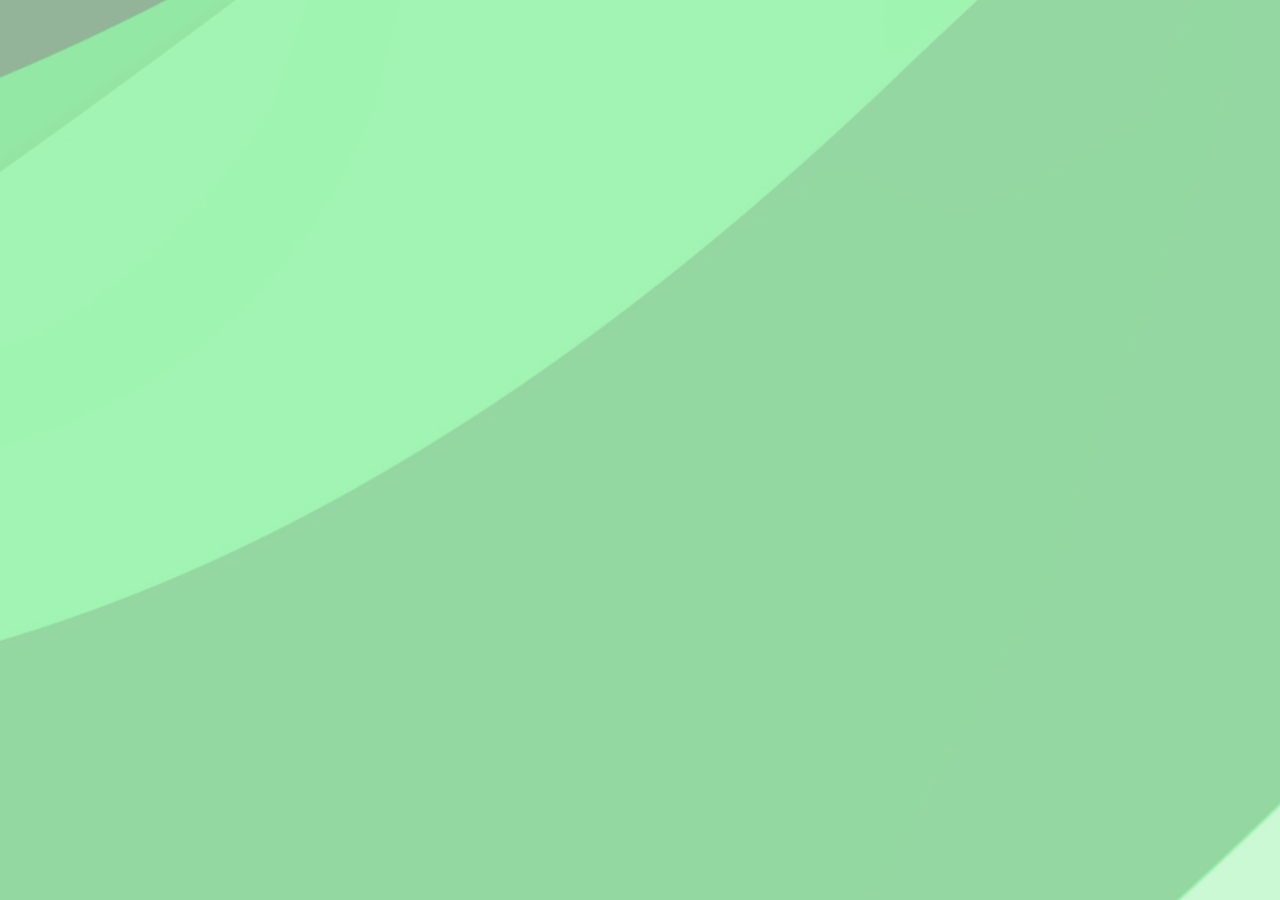
<file: Al final proj/articles.html>
<!DOCTYPE html>
<html lang="en">
  <head>
    <meta charset="UTF-8" />
    <meta http-equiv="X-UA-Compatible" content="IE=edge" />
    <meta name="viewport" content="width=, initial-scale=1.0" />
    <link rel="stylesheet" href="style.css" />
    <title>Articles</title>
    <style>
      body {
        background-image: url("images/background.jpg");
        background-repeat: no-repeat;
      }
      h1 {
        padding: 15px;
        margin-top: 15px;

        text-align: center;
      }
    </style>
  </head>
  <body>
    <iframe
      src="https://publuu.com/flip-book/22941/72399/page/1?embed"
      width="100%"
      height="750"
      scrolling="no"
      frameborder="0"
      allowfullscreen=""
      class="publuuflip"
    ></iframe>
    <script
      async
      defer
      src="https://publuu.com/flip-book/assets/scripts/embed2911.js"
    ></script>
  </body>
</html>
</file>
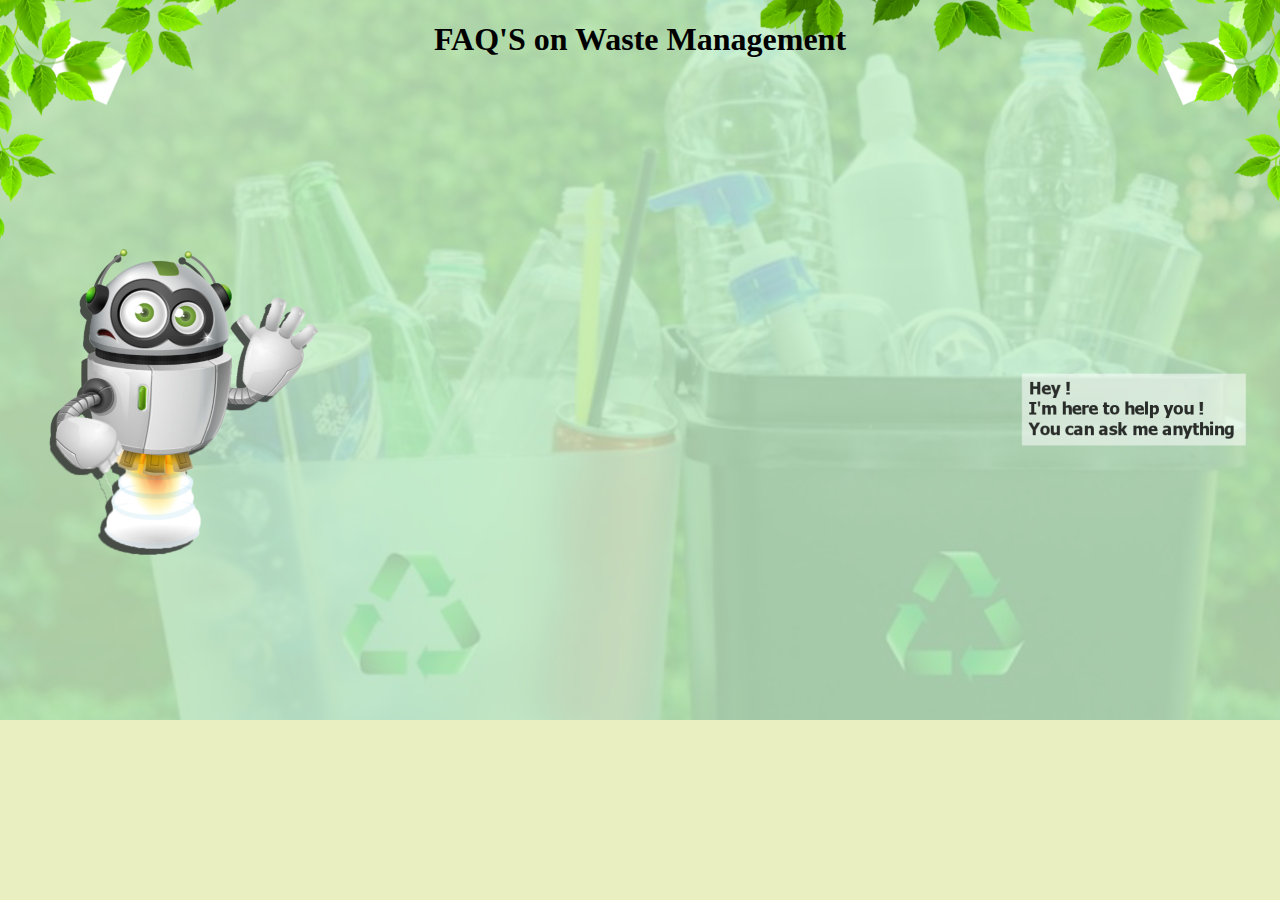
<file: Al final proj/ChatBot.html>
<!DOCTYPE html>
<html lang="en" dir="ltr">

<head>
    <meta charset="utf-8" />
    <script src="https://cdn.botframework.com/botframework-webchat/latest/webchat.js"></script>
    <link rel="icon" href="images/favicon.png">

    <link rel="preconnect" href="https://fonts.googleapis.com" />
    <link rel="preconnect" href="https://fonts.gstatic.com" crossorigin />
    <link href="https://fonts.googleapis.com/css2?family=Montserrat:wght@100;400;900&family=Open+Sans&family=Roboto:wght@300;400&display=swap" rel="stylesheet" />

    <title>Query-Bot</title>
    <style>
        body {
            background-image: url("images/finalbot.jpg");
            background-repeat: no-repeat;
            background-size: 100%;
        }
        
        h1 {
            text-align: center;
            color: black;
            /* text-decoration: none; */
        }
    </style>
</head>

<body style="background-color: #e9efc0">
    <div class="welcome">
        <h1>FAQ'S on Waste Management</h1>
    </div>
    <div style="height: 550px; width: 90%; margin-top: 8%; margin-left: 24%" id="webchat" role="main"></div>
    <script>
        // Set  the CSS rules.
        const styleSet = window.WebChat.createStyleSet({
            bubbleBackground: "rgba(0, 0, 255, .1)",
            bubbleFromUserBackground: "rgba(0, 255, 0, .1)",
            rootHeight: "100%",
            rootWidth: "60%",
            backgroundColor: "#EEEEEE",
        });

        styleSet.textContent = {
            ...styleSet.textContent,
            fontFamily: "'Roboto', 'Arial', sans-serif",
            fontWeight: "bold",
        };

        const avatarOptions = {
            botAvatarImage: "https://cdn-icons.flaticon.com/png/512/1533/premium/1533105.png?token=exp=1650421153~hmac=e2d389f4484493eaaf7f7c8e6f5bf942",
            botAvatarInitials: "BF",
            userAvatarImage: "https://cdn-icons-png.flaticon.com/512/1077/1077012.png",
            userAvatarInitials: "WC",
        };

        window.WebChat.renderWebChat({
                directLine: window.WebChat.createDirectLine({
                    token: "ED-fRZ6QAgg.Qzh84NM8HAK4NTwg97SJYbTtmWoYC2bLgaTHXayxjUQ",
                }),
                styleSet,
            },
            document.getElementById("webchat")
        );
    </script>
</body>

</html>
</file>
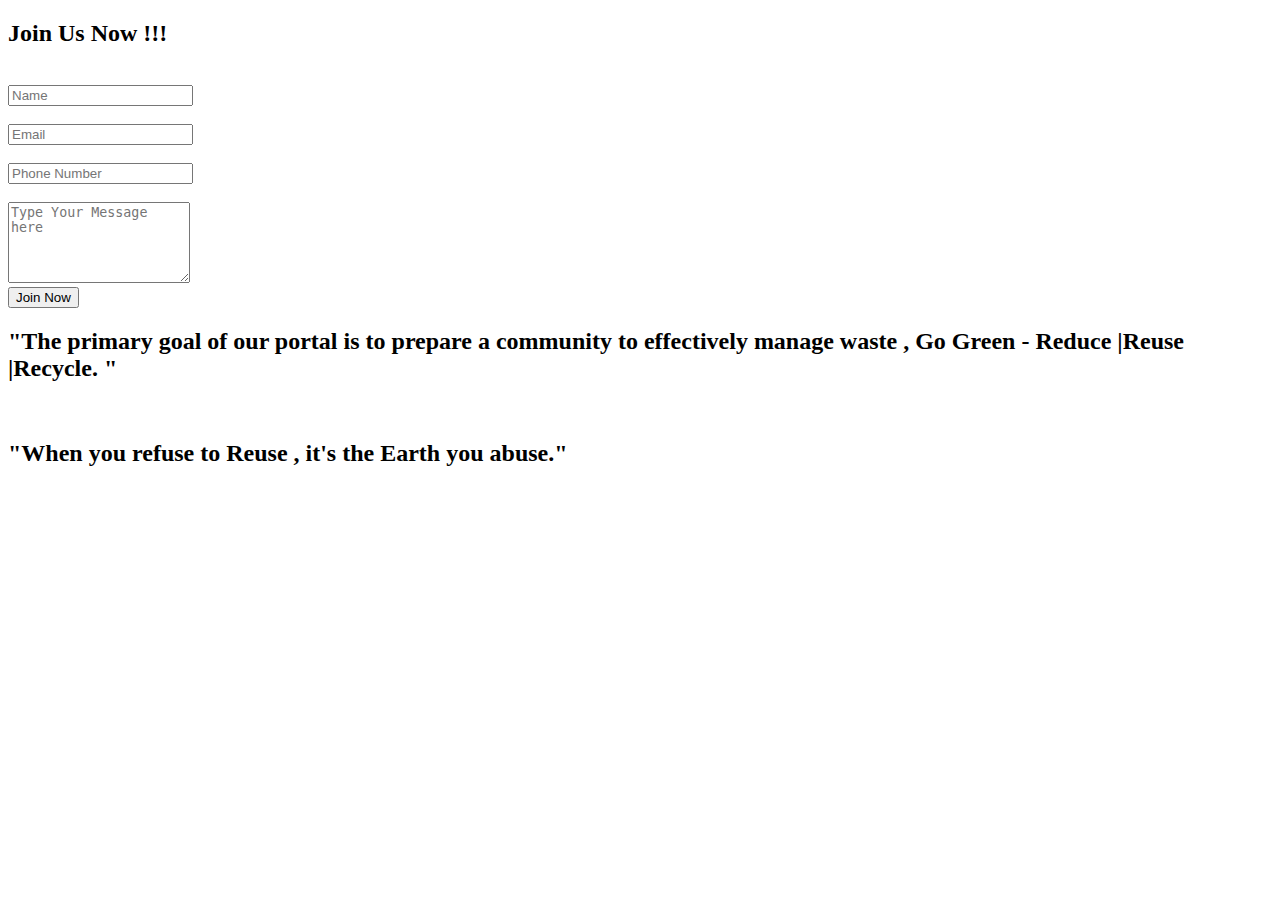
<file: Al final proj/join-us.html>
<!DOCTYPE html>
<html lang="en">
<head>
    <meta charset="UTF-8">
    <meta http-equiv="X-UA-Compatible" content="IE=edge">
    <meta name="viewport" content="width=device-width, initial-scale=1.0">
    <title>Join Us</title>
</head>
<body>
    <section id="Join">
        <h2 class="join-head">Join Us Now !!!</h2>
        <div class="row Join">
          <div class="col-lg-6" id="Join-box">
            <form action="">
              <div class="form-group">
                <label for="name"> </label>
                <br>
                <input type="text" name="name" id="name" placeholder="Name">
              </div>
              <div class="form-group">
                <label for="email"> </label>
                <br>
                <input type="email" name="name" id="email" placeholder="Email">
              </div>
              <div class="form-group">
                <label for="phone"> </label>
                <br>
                <input type="phone" name="name" id="phone" placeholder="Phone Number">
              </div>
              <div class="form-group">
                <label for="message"></label>
                <br>
                <textarea name="message" id="message" cols="20" rows="5" placeholder="Type Your Message here"></textarea>
              </div>
              <div class="form-group">
                <button id="btn-Join" type="submit">
                  Join Now
                </button>
              </div>
            </form>
          </div>
          <div class="join-us col-lg-6">
            <h2 class="join-us">"The primary goal of our portal is to prepare a community to effectively manage waste , Go
              Green - Reduce |Reuse |Recycle. "</h2>
            <br>
            <h2 class="join-us">"When you refuse to Reuse , it's the Earth you abuse."</h2>
            <div class="row">
              <div class="join-icon ">
                <i class="icon fa-solid fa-users fa-4x"></i>
                <i class="icon fa-solid fa-dumpster fa-4x"></i>
                <i class="icon fa-solid fa-recycle fa-4x"></i>
                <i class="icon fa-solid fa-earth-americas fa-4x"></i>
              </div>
            </div>
          </div>
      </section>
</body>
</html>
</file>
<file: Al final proj/style.css>
/* NAVBAR */

.logo-image {
    width: 6%;
    text-align: left;
    border-radius: 100%;
    margin: 3px 10px 0 10px;
}

@media (max-width:1100px) {
    .logo-image {
        width: 15%;
    }
}

.navbar-item {
    padding: 0 20px;
}

.container-fluid {
    padding: 0;
}

.nav-link {
    font-family: "Montserrat";
    font-size: 1.2rem;
    font-weight: 500;
    margin: 5px;
}

body {
    /* background-color: #FBF8F1; */
    background-image: url('images/background.jpg');
    font-family: "Montserrat";
    padding-right:-4px;
}


/* Introduction */

#introduction {
    position: absolute;
    padding-bottom: 0;
    margin-bottom: 0;
}

.intro2 {
    text-align: center;
    left: 700px;
    position: relative;
    height: 350px;
    width: 750px;
    padding: 12px;
    background-color: #1C7947;
    color: white;
    bottom: 350px;
}

.img1 {
    float: left;
    height: 400px;
    width: 700px;
    position: relative;
    left: 50px;
    top: 150px;
}
/* .dust{
    height: 400px;
    width: 400px;
    left: 700px;
    bottom: 50px;
} */
.imgnew {
    float: left;
    height: 400px;
    width: 700px;
    position: relative;
    left: 50px;
    top: 350px;
    margin-bottom: 20px;
}
@media (max-width: 1200px) {
    #introduction,
    .imgnew
    .intro2,
    .img1 {
        position: static;
        width: 100%;
    }
}

.btn {
    background: #95CD41;
    -webkit-border-radius: 28;
    -moz-border-radius: 28;
    border-radius: 28px;
    color: #FBF8F1;
    font-size: 20px;
    padding: 10px 20px 10px 20px;
}

.btn:hover {
    background-color: #FBF8F1;
    color: #1C7947;
}


/* Join us */

#Join {
    text-align: left;
    background-color: #1C7947;
    padding: 0 5% 5% 0;
    margin-top: 0;
}

.join-head {
    text-align: left;
    margin: 0% 3% 0 3%;
    padding-top: 3%;
    font-family: "Roboto";
    color: #FBF8F1;
    font-weight: bold;
}

.join-us {
    color: #FBF8F1;
    text-align: center;
}

#Join-box input,
#Join-box textarea {
    width: 50%;
    padding: 12px 20px;
    border-radius: 15px;
    margin: 10px;
    font-size: 1rem;
    background-color: #FBF8F1;
    box-sizing: border-box;
    color: #1C7947;
}

@media(max-width: 600px) {
    #Join-box input,
    #Join-box textarea {
        width: 80%;
    }
    .join-icon {
        text-align: center;
    }
}

#btn-Join {
    margin-left: 17.5%;
    border-radius: 28px;
    background-color: #95CD41;
    color: white;
    font-size: 20px;
    padding: 5px 10px;
}

#btn-Join:hover {
    background-color: #FBF8F1;
    text-decoration: none;
    color: #064635;
}

.icon {
    padding: 5%;
    color: #95CD41;
}


/* Locate Dustin */

#Locate-dustbin {
    text-align: center;
    padding: 7% 15%;
}


/* Heros Section */

#Heros {
    background-color: #1C7947;
    text-align: center;
    color: #fff;
    font-family: 'Roboto', sans-serif;
}

.carousel-item {
    padding: 7% 15%;
}

.heros-image {
    border-radius: 100%;
    width: 10%;
    margin: 20px;
}


/* About-Us */

#About-Us {
    margin: 7%;
}

#About-Us h2 {
    font-weight: bold;
    text-align: center;
}

.mem-img {
    display: block;
    border-radius: 100%;
    width: 50%;
    height: 65%;
    margin: 20px;
    margin-right: auto;
    margin-left: auto;
    background-color: #1C7947;
}

#About-Us p {
    text-align: center;
    font-weight: bold;
}


/* Footer */

#footer {
    padding: 5% 15%;
    text-align: center;
    background-color: #1C7947;
    color: #FBF8F1;
}

.ico {
    padding: 10px 20px;
}


/* contact-us */

.btncontact {
    background: #34d94d;
    background-image: -webkit-linear-gradient(top, #34d94d, #2cb848);
    background-image: -moz-linear-gradient(top, #34d94d, #2cb848);
    background-image: -ms-linear-gradient(top, #34d94d, #2cb848);
    background-image: -o-linear-gradient(top, #34d94d, #2cb848);
    background-image: linear-gradient(to bottom, #34d94d, #2cb848);
    -webkit-border-radius: 28;
    -moz-border-radius: 28;
    border-radius: 28px;
    text-shadow: 1px 1px 3px #b0db23;
    font-family: Georgia;
    color: #ffffff;
    font-size: 20px;
    padding: 10px 20px 10px 20px;
    text-decoration: none;
    position: relative;

    left: 31%;
}

.btncontact:hover {
    background: #60a4e8;
    background-image: -webkit-linear-gradient(top, #60a4e8, #4c91e0);
    background-image: -moz-linear-gradient(top, #60a4e8, #4c91e0);
    background-image: -ms-linear-gradient(top, #60a4e8, #4c91e0);
    background-image: -o-linear-gradient(top, #60a4e8, #4c91e0);
    background-image: linear-gradient(to bottom, #60a4e8, #4c91e0);
    text-decoration: none;
}


/* New  */


/* know-more page classes*/

.team-ups {
    display: block;
    margin-left: auto;
    margin-right: auto;
    width: 40%;
}

.ImpPractice {
    display: block;
    margin-left: auto;
    margin-right: auto;
    width: 50%;
    text-align: center;
}

.int-headings1 {
    text-align: left;
    text-decoration: underline;
    height: 70px;
    width: 1600px;
    padding: 20px;
    background-color: #1C7947;
    color: white;
}

.trackwastes {
    display: block;
    margin-left: auto;
    margin-right: auto;
    width: 50%;
}

.benefits1 {
    display: block;
    line-height: 30px;
}

.contactbt {
    position: relative;
    left: 260px;
}



#benefits {
    padding: 1%;
}

.benefitsimg {
    position: relative;
    left: 430px;
    height: 400px;
    width: 700px;
}


.know-moreintro {
    text-align: center;
    padding: 20px;

    color: black;
    bottom: 100px;
}

.know-moreintro1 {
    text-align: left;
}

.chaticon {
    position: fixed;
    right: 1%;
    top: 15%;
}

.chaticonimg {
    position: relative;
    right: -80%;
    height: 23%;
    width: 20%;
    opacity: 0.8;
}

.article{
    width: 500px;
    height: 700px;
    background-color: white;
    margin: auto ;
}
</file>
